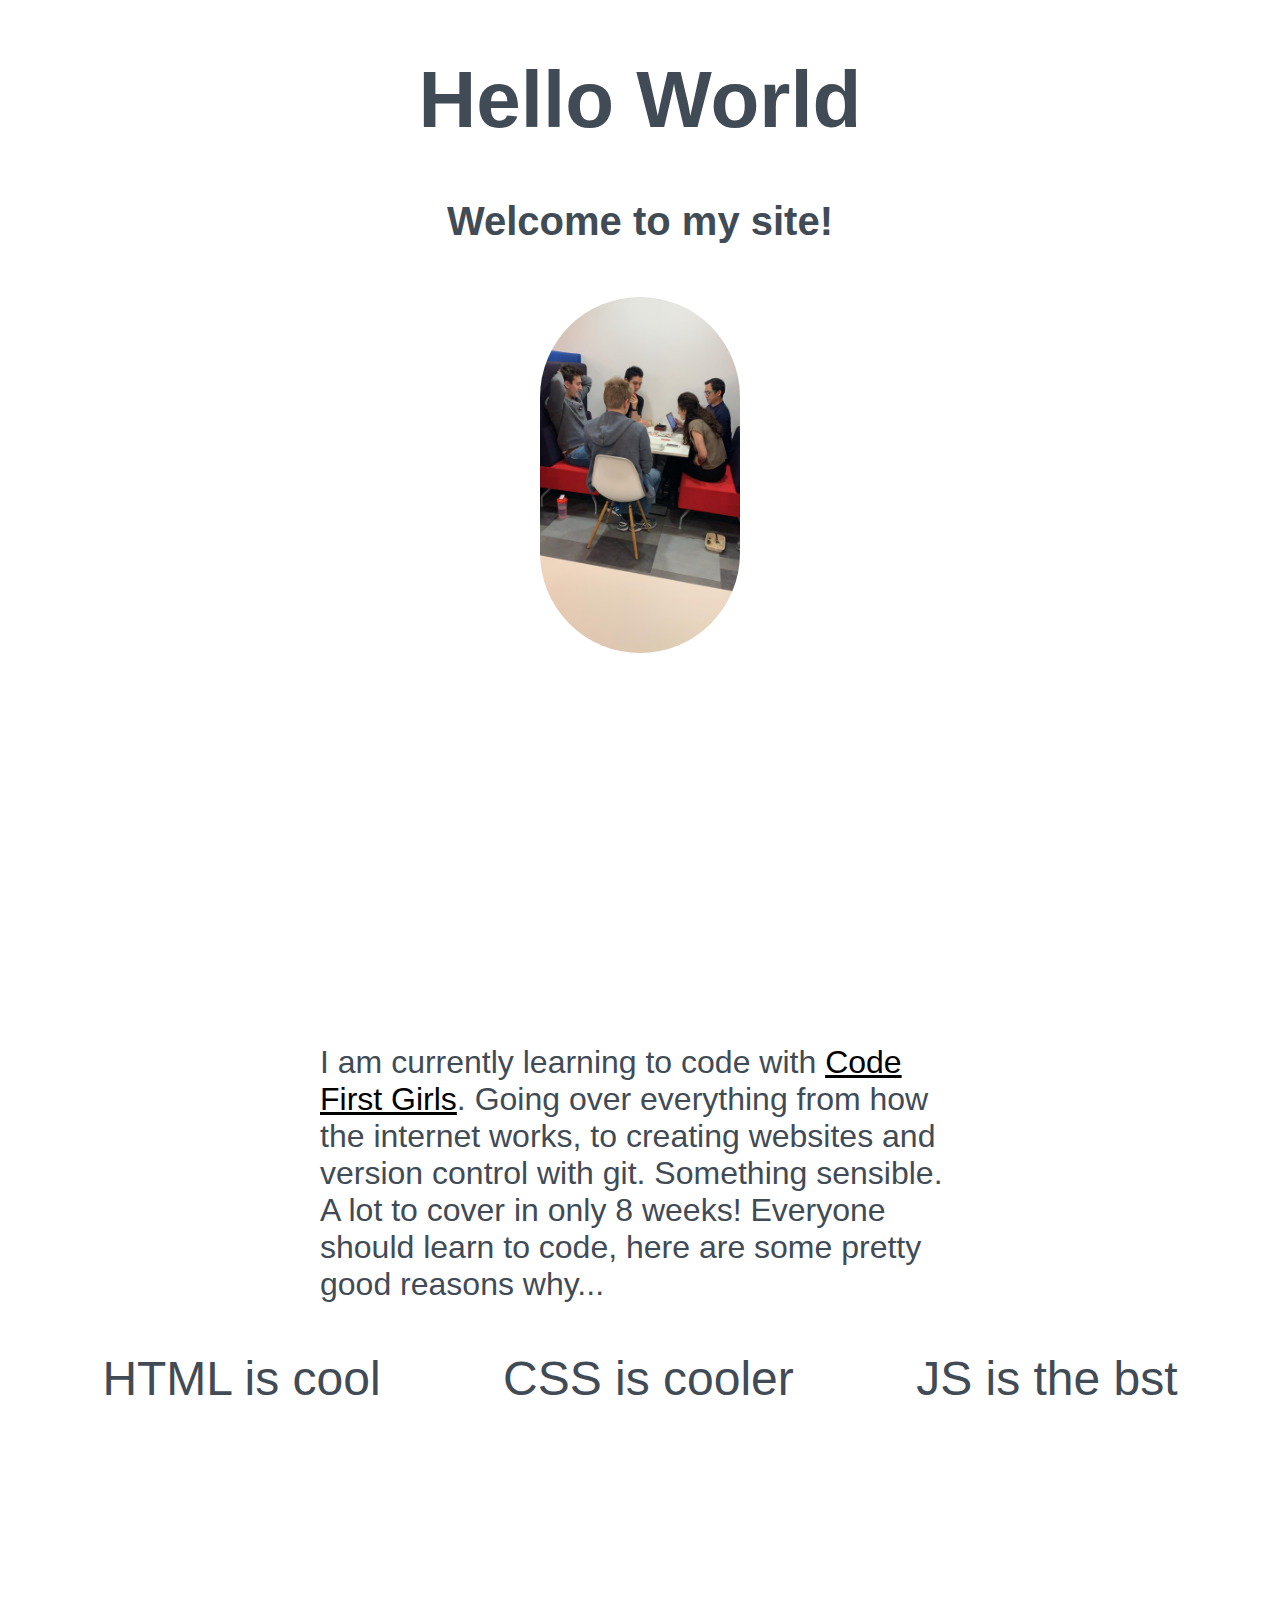
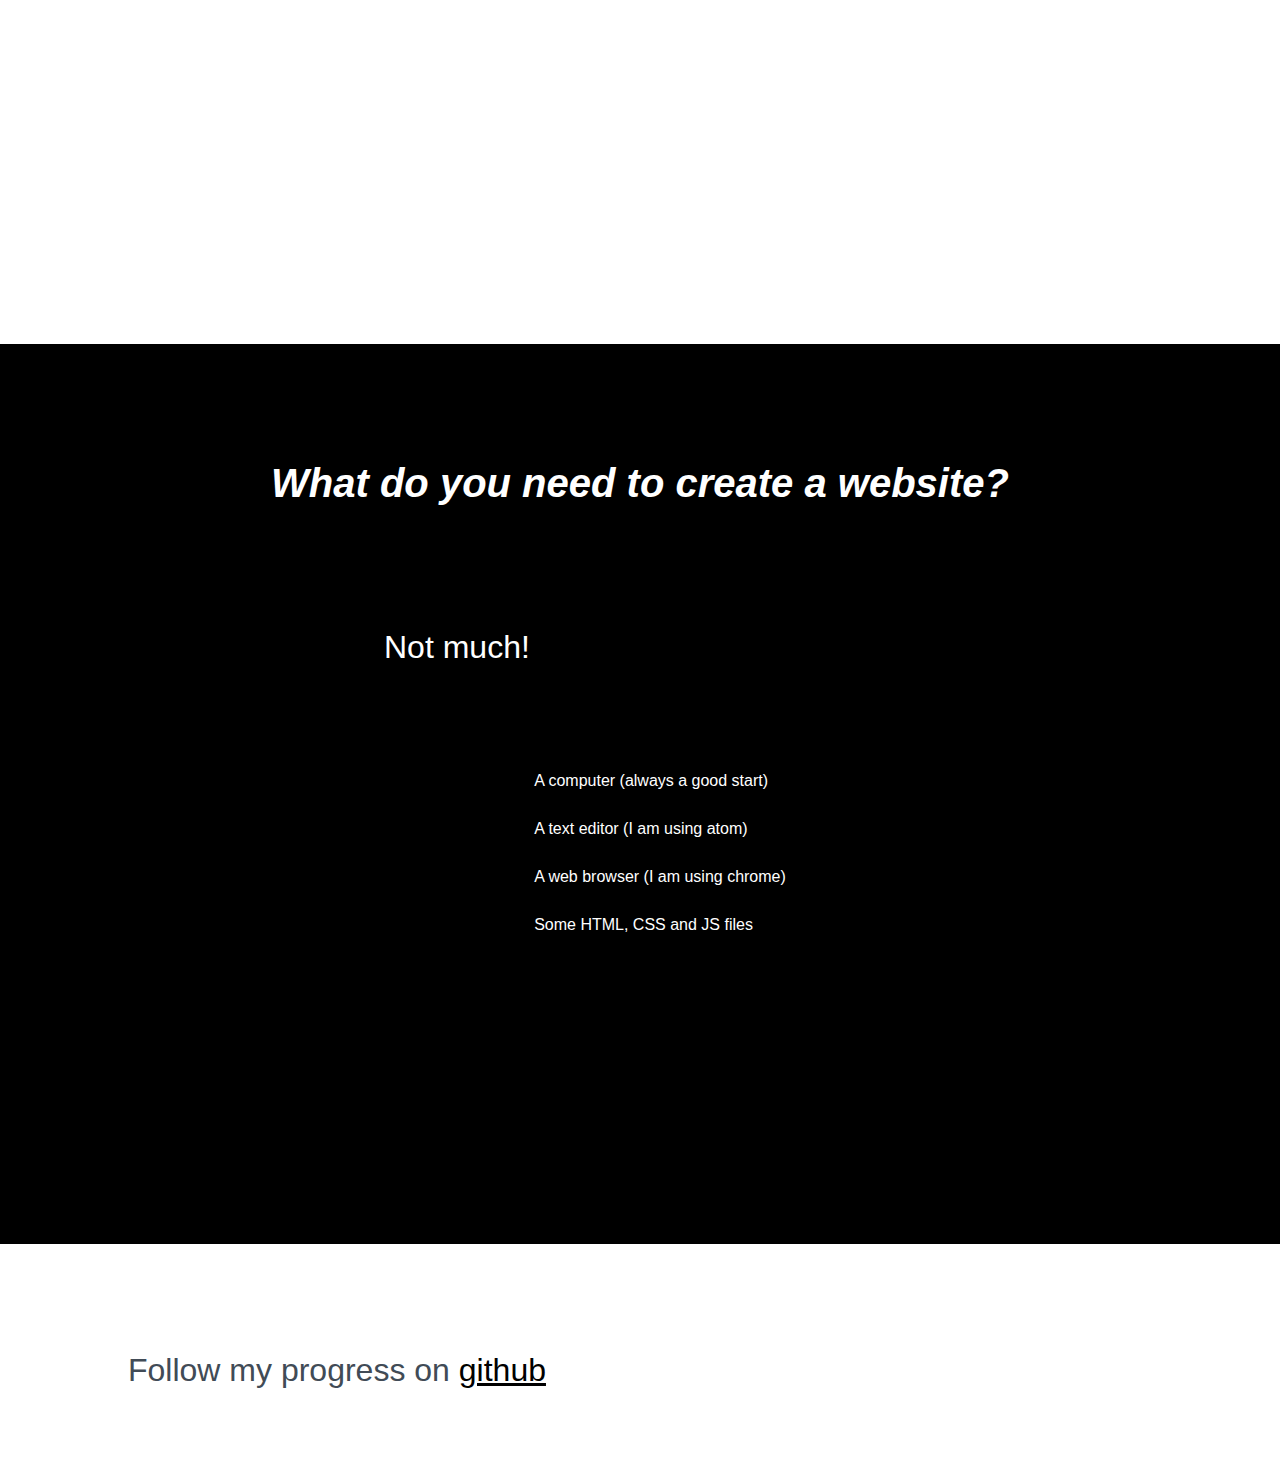
<file: index.html>
<!DOCTYPE html>
<html>
<head>
  <link rel="stylesheet" type="text/css" href="css/styles.css"/>
  <meta charset="utf-8" />
  <meta http-equiv="X-UA-Compatible" content="IE=edge">
  <meta name="viewport" content="width=device-width, initial-scale=1">

  <title>My first site</title>

</head>
<body>
  <div>
    <h1>Hello World</h1>

    <h2>Welcome to my site!</h2>

    <!-- image of a duck -->
    <img src="images/kittens.jpeg" width="200px">
  </div>
  <div>
    <p>
      <p id="bio">

        I am currently learning to code with <a href="www.codefirstgirls.org.uk">Code First Girls</a>. Going over everything from how the
        internet works, to creating websites and version control with git. Something sensible. A lot to cover in only 8 weeks!
        Everyone should learn to code, here are some pretty good reasons why...
      </p>
      <ol>
        <li>HTML is cool</li>
        <li id="special-one">CSS is cooler</li>
        <li>JS is the bst</li>
      </ol>
    </p>

  </div>

  <div class="contrast">
    <h2><em>What do you need to create a website?</em></h2>

    <p>
      Not much!
      <ul>
        <li class="large-transition">A computer (always a good start)</li>
        <li class="large-transition">A text editor (I am using atom)</li>
        <li class="large-transition">A web browser (I am using chrome)</li>
        <li class="large-transition">Some HTML, CSS and JS files</li>
      </ul>
    </p>
  </div>

  <br>

  <p>
    Follow my progress on <a href="www.github.com">github</a>
  </p>
</body>
</html>
</file>
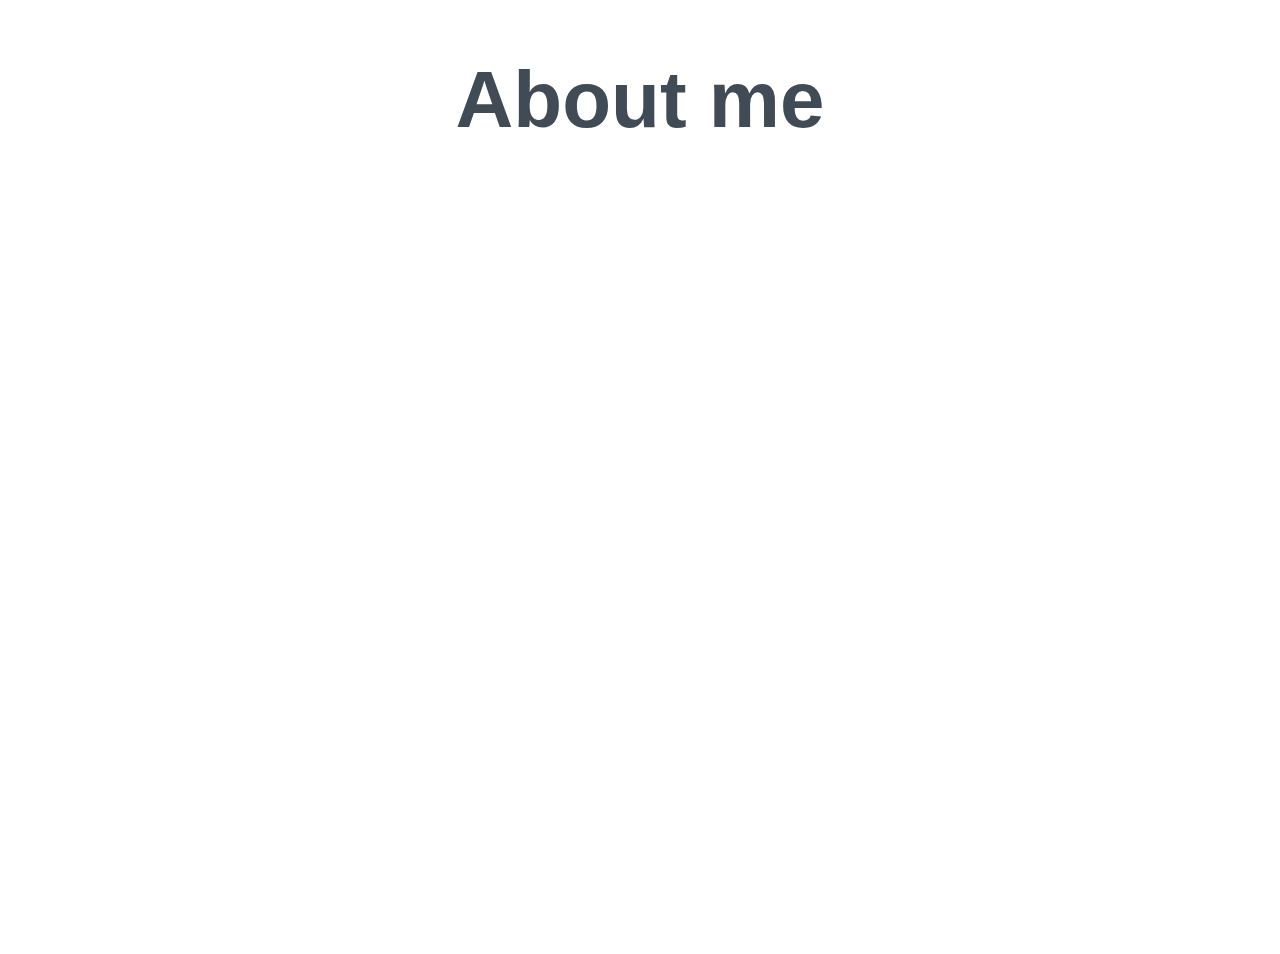
<file: about-page.html>
<!DOCTYPE html>
<html>
<head>
  <meta charset="utf-8" />
  <meta http-equiv="X-UA-Compatible" content="IE=edge">
  <meta name="viewport" content="width=device-width, initial-scale=1">

  <title>About | My first site</title>
  <link rel="stylesheet" type="text/css" href="css/styles.css"/>
</head>
<body>
  <div>
    <h1>About me</h1>
  </div>
</body>
</html>
</file>
<file: css/styles.css>
body {
  color: rgb(65,75,86);
  font-family: arial;
  margin: 0px;
}

div {
  min-height: 100vh;
  width: 100vw;
}

div.contrast {
  background-color: rgb(0,0,0);
  color: rgb(255,255,255);
  display: flex;
  justify-content: center;
  align-items: center;
  flex-direction: column;
}

h1, h2 {
  text-align: center;
}

h1 {
  font-size: 5em;
}

h2 {
  font-size: 2.5em;
}

img {
  display: flex;
  margin: 0 auto;
  padding: 20px;
  border-radius: 130px;
}

p {
  width: 40%;
  margin: 10vh 10vw;
  font-size: 2em;
}

p#bio {
  margin: auto;
  width: 50%;
}

a {
  color: rgb(0,0,0);
}

ol {
  list-style: none;
  padding: 0;
  margin-bottom: 10%;
  font-size: 3em;
  display: flex;
  justify-content: space-evenly;
}

ul {
  list-style: none;
  display: flex;
  flex-direction: column;
}

li {
  margin: 0 20px;
  margin-bottom: 30px;
  transition: 0.6s ease;
}

li#special-one:hover {
  font-size: 1.3em;
  transform: 0.6s ease;
  color: blue;
}

ol li:hover {
  font-size: 1.2em;
  transform: 0.6s ease;
}

li.large-transition:hover {
  font-size: 3.0em;
  transform: 0.6s ease;
}
</file>
